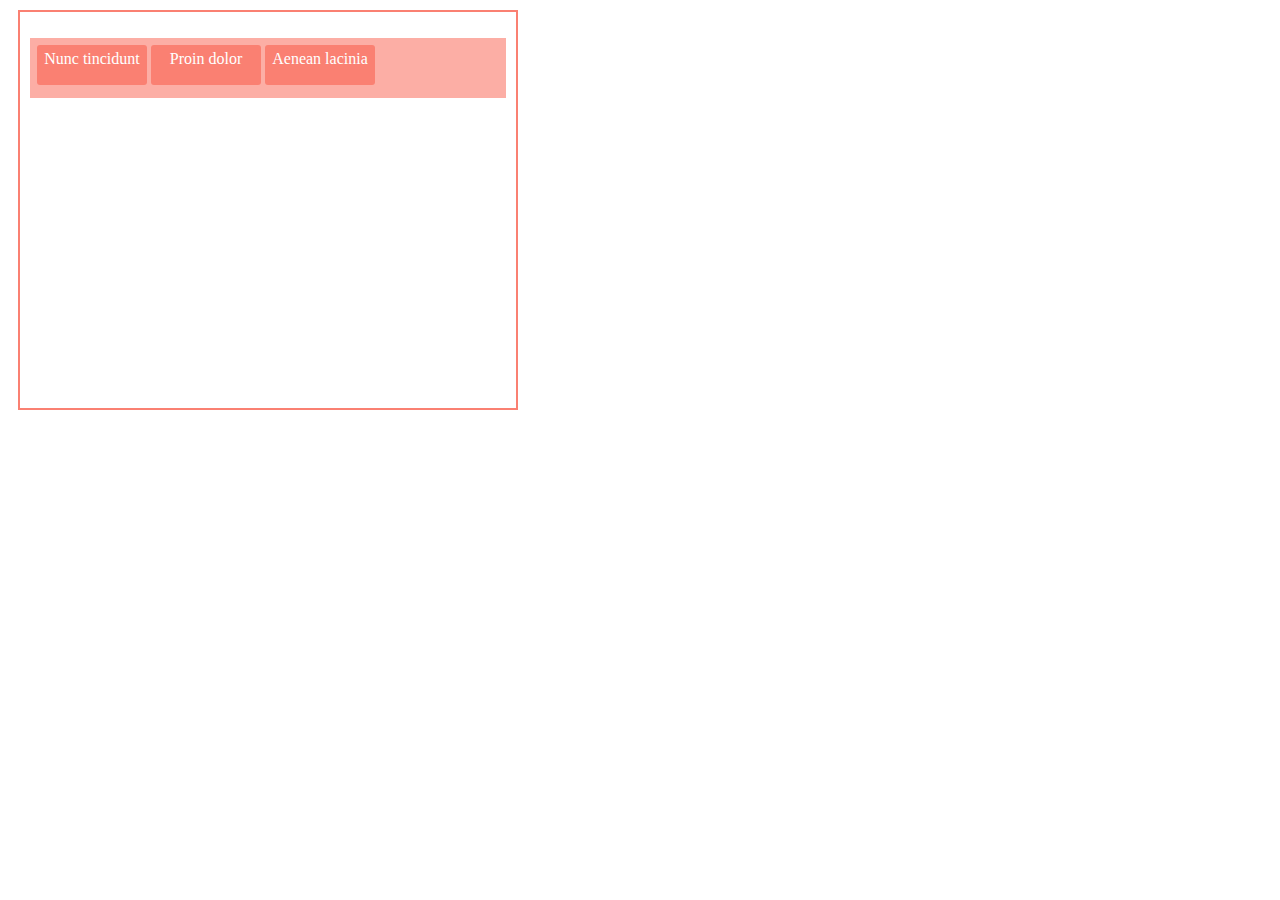
<file: index.html>
<!DOCTYPE html>
<html lang="en">
 <head>
    <meta charset="UTF-8">
    <meta name="viewport" content="width=device-width, initial-scale=1.0">
    <meta http-equiv="X-UA-Compatible" content="ie=edge">
    <link rel="stylesheet" href="styles.css">
    <title>Document</title>
 </head>
 <body>
     <div id="tabs">
         <ul>
           <li><a href="#tabs-1" class="tab">Nunc tincidunt</a></li>
           <li><a href="#tabs-2" class="tab">Proin dolor</a></li>
           <li><a href="#tabs-3" class="tab">Aenean lacinia</a></li> 
        </ul>
        <div id="tabs-1" class="change">
            <p>Lorem Ipsum is simply dummy text of the printing and typesetting industry. Lorem Ipsum has been the industry's standard dummy text ever since the 1500s, when an unknown printer took a galley of type and scrambled it to make a type specimen book. </p>
        </div>
        <div id="tabs-2" class="change">
            <p>t has survived not only five centuries, but also the leap into electronic typesetting, remaining essentially unchanged. It was popularised in the 1960s with the release of Letraset sheets containing Lorem Ipsum </p>
        </div>
        <div id="tabs-3" class="change">
            <p>It is a long established fact that a reader will be distracted by the readable content of a page when looking at its layout. </p>
        </div>
     </div>




    <script src="script.js"></script>
    <script>
        show ('.tab','block');
    </script>

 </body>
</html>
</file>
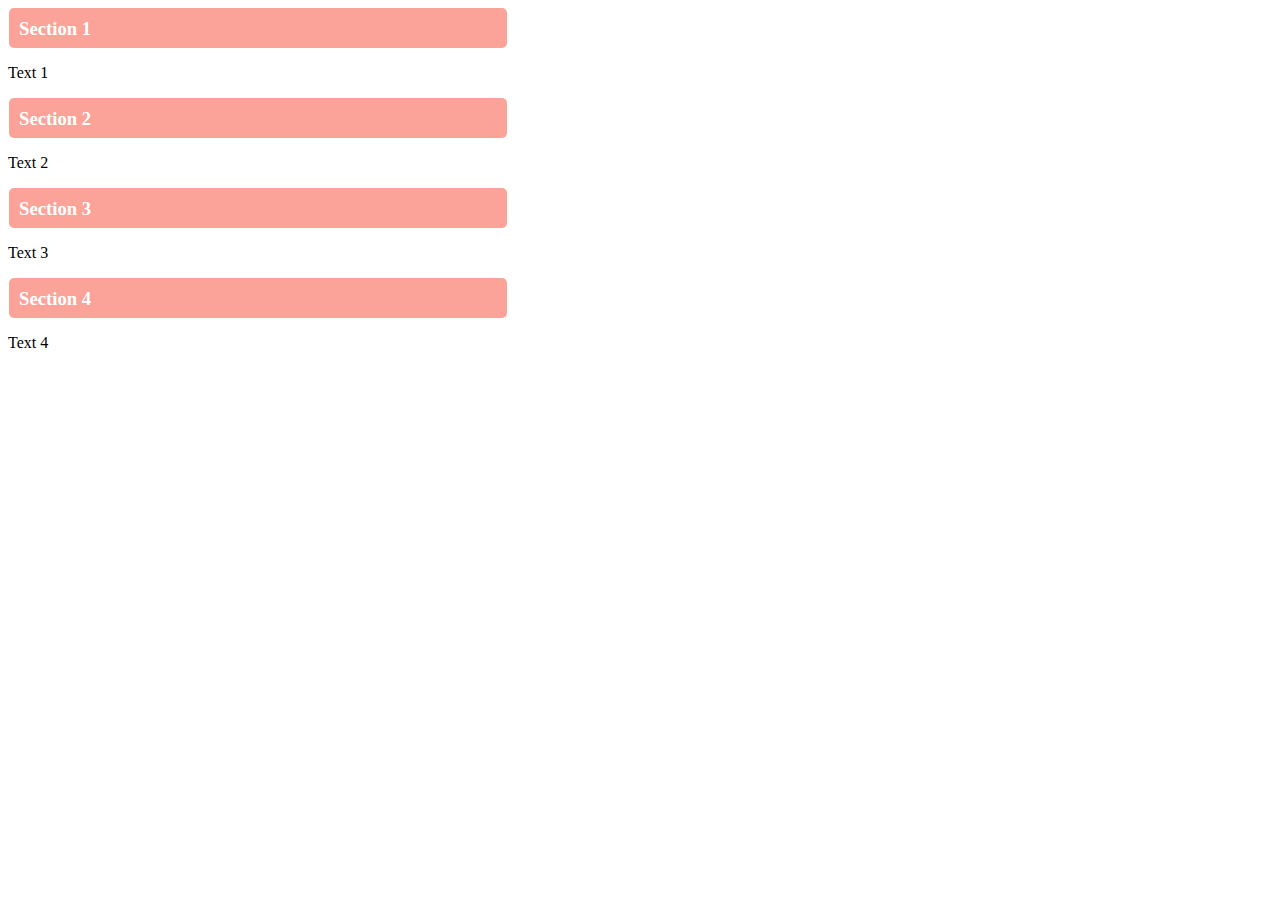
<file: acordion.html>
<!DOCTYPE html>
<html>
<head>
    <meta charset="utf-8" />
    <meta http-equiv="X-UA-Compatible" content="IE=edge">
    <title>Page Title</title>
    <meta name="viewport" content="width=device-width, initial-scale=1">
    <link rel="stylesheet" type="text/css" media="screen" href="styles.css" />
    
</head>
<body>
    <div id="acordion">
        <h3>Section 1</h3>
        <div>
           <p>Text 1</p>
        </div>
        <h3>Section 2</h3>
        <div>
            <p>Text 2</p>
        </div>
        <h3>Section 3</h3>
        <div>
           <p>Text 3</p>
        </div>
        <h3>Section 4</h3>
        <div >
           <p>Text 4 </p>
        </div>
    </div>
    <script src="acordion.js"></script>
    <script>
      accordion ('h3' , 'active');
    </script>
    <script>
        accordion({
            userOptions,
            element: '#acordionjs',
            collapsible : true,
        })
    </script>
</body>
</html>
</file>
<file: styles.css>
ul{
    background: #fa8072a2;
    height: 50px;
    padding:5px; 
}
li{
    background: salmon;
    height: 30px;
    width: 100px;
    border-radius:3px; 
    margin: 2px;
    list-style: none;
    float: left;
    text-align: center;
    padding:5px;
    
}
a{
    color: white;
    text-decoration: none;
}

#tabs{
    margin: 10px;
    height: 400px;
    width: 500px;
    border: 2px salmon solid;
    box-sizing: border-box;
    padding:10px;
}
.change{
    display: none;
}

/*Acordion*/

#acordion{
    height: 400px;
    width: 500px;
    
    box-sizing: border-box;
}
h3{
    margin: 1px;
    padding: 10px;
    box-sizing: border-box;
    height: 40px;
    background: #fa8072b9;
    color: white;
    border-radius: 5px;
}
.widget{
    display:none;
    height: 200px;
    margin: 1px;
    padding: 10px;
    border-radius: 5px;
    border: 1px #fa8072b9 solid;
}
.active{
    background: #eb4a38d8;
}
</file>
